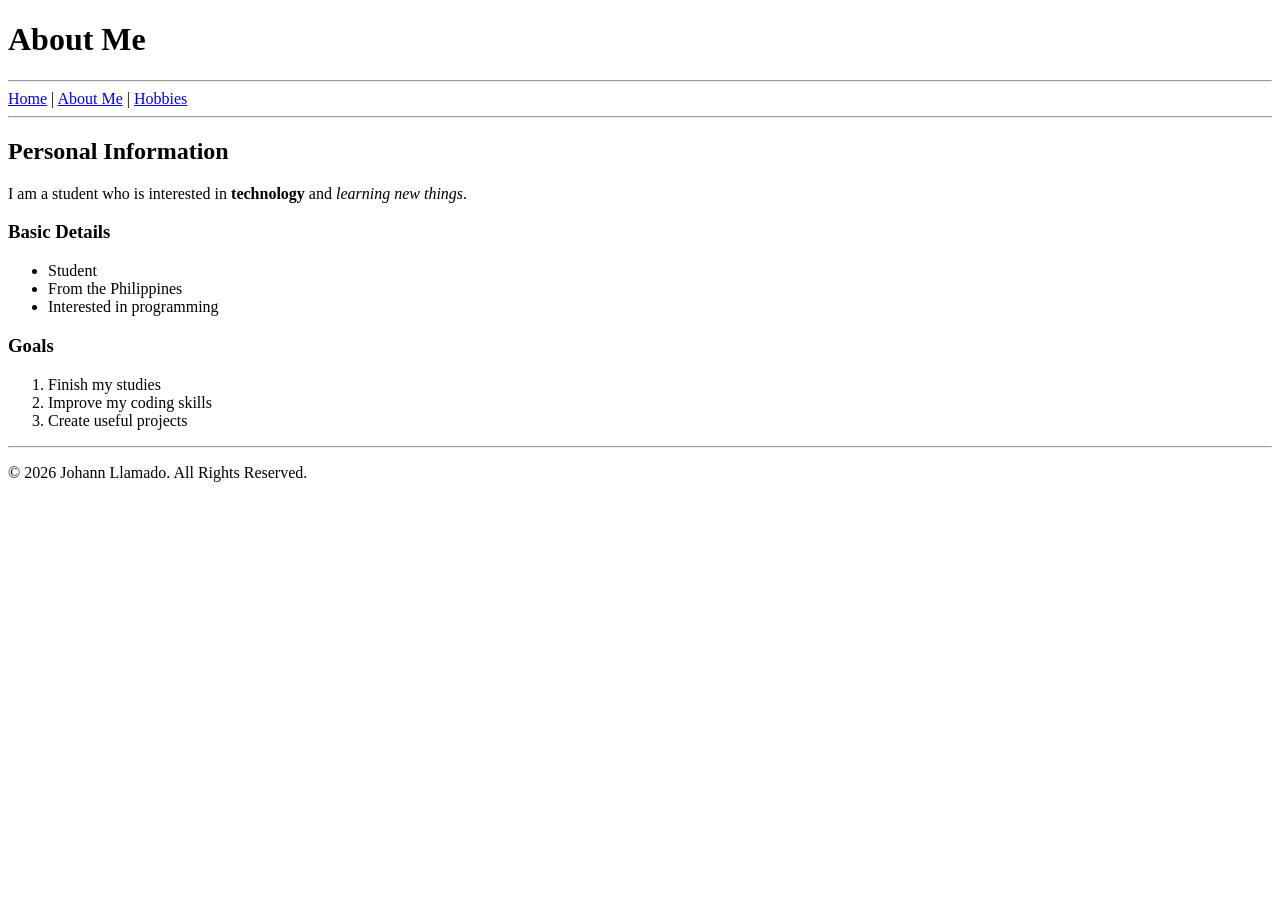
<file: index.html>
<!DOCTYPE html>
<html lang="en">
<head>
    <meta charset="UTF-8">
    <title>About Me</title>
</head>
<body>

<header>
    <h1>About Me</h1>
</header>

<nav>
    <hr>
    <a href="DCIT21-WEBSITE.html">Home</a> |
    <a href="aboutme.html">About Me</a> |
    <a href="warraidoo.html">Hobbies</a>
    <hr>
</nav>

<section>
    <article>
        <h2>Personal Information</h2>
        <p>
            I am a student who is interested in <b>technology</b> and <i>learning new things</i>.
        </p>

        <h3>Basic Details</h3>
        <ul>
            <li>Student</li>
            <li>From the Philippines</li>
            <li>Interested in programming</li>
        </ul>

        <h3>Goals</h3>
        <ol>
            <li>Finish my studies</li>
            <li>Improve my coding skills</li>
            <li>Create useful projects</li>
        </ol>
    </article>
</section>

<footer>
    <hr>
    <p>© 2026 Johann Llamado. All Rights Reserved.</p>
</footer>

</body>
</html>
</file>
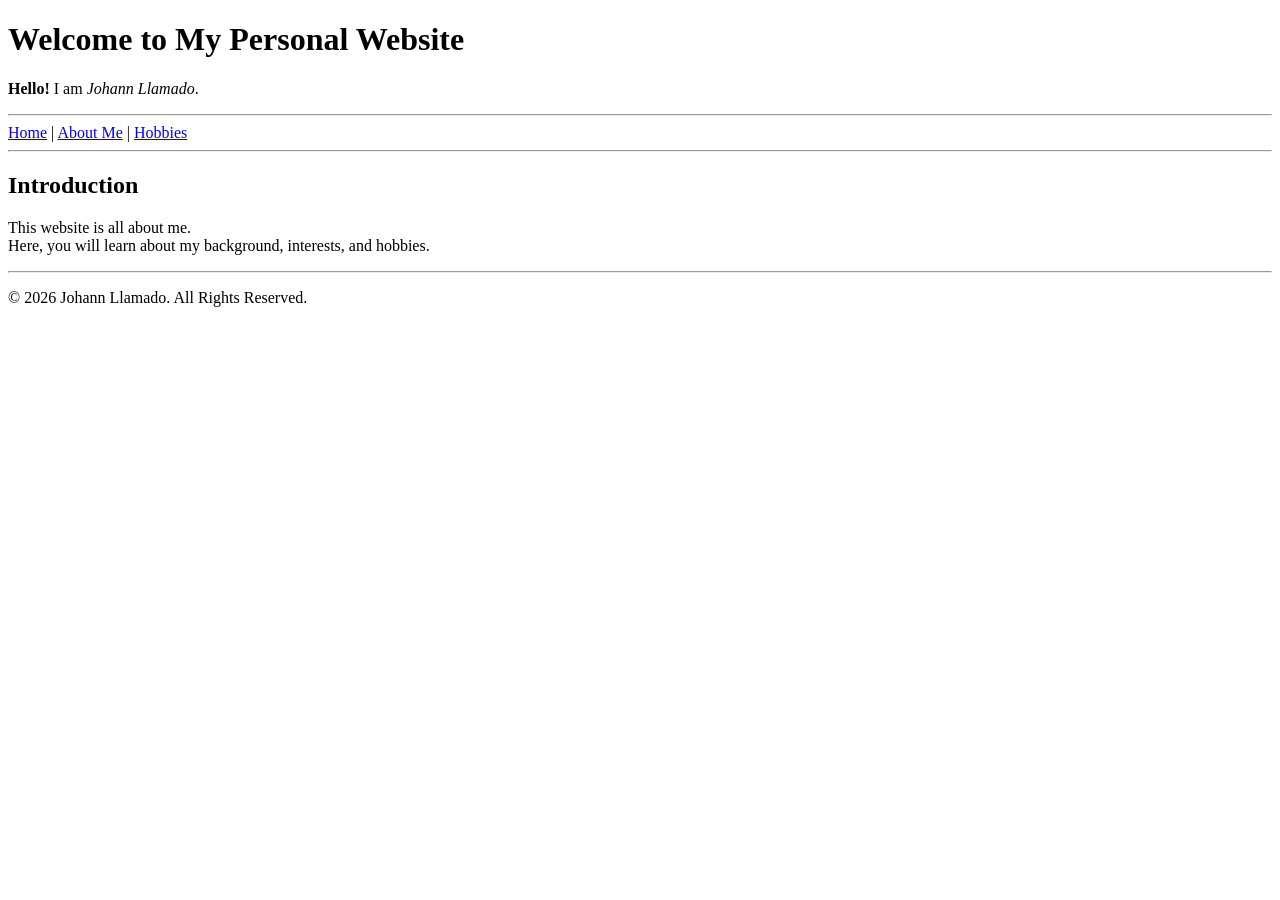
<file: DCIT21-WEBSITE.html>
<!DOCTYPE html>
<html lang="en">
<head>
    <meta charset="UTF-8">
    <title>My Personal Website - Home</title>
</head>
<body>

<header>
    <h1>Welcome to My Personal Website</h1>
    <p><b>Hello!</b> I am <i>Johann Llamado</i>.</p>
</header>

<nav>
    <hr>
    <a href="DCIT21-WEBSITE.html">Home</a> |
    <a href="aboutme.html">About Me</a> |
    <a href="warraidoo.html">Hobbies</a>
    <hr>
</nav>

<section>
    <article>
        <h2>Introduction</h2>
        <p>
            This website is all about me.  
            <br>
            Here, you will learn about my background, interests, and hobbies.
        </p>
    </article>
</section>

<footer>
    <hr>
    <p>© 2026 Johann Llamado. All Rights Reserved.</p>
</footer>

</body>
</html>
</file>
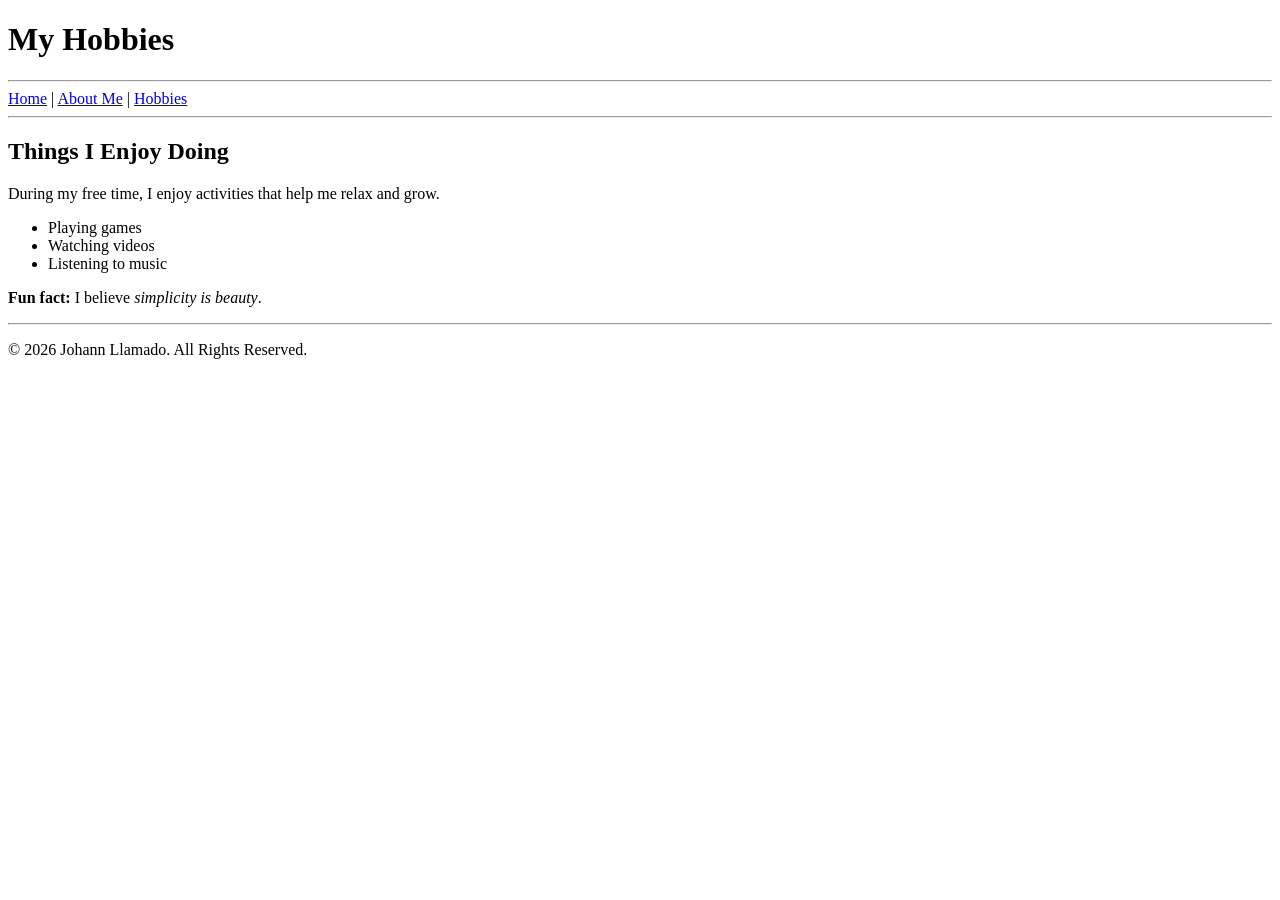
<file: warraidoo.html>
<!DOCTYPE html>
<html lang="en">
<head>
    <meta charset="UTF-8">
    <title>My Hobbies</title>
</head>
<body>

<header>
    <h1>My Hobbies</h1>
</header>

<nav>
    <hr>
    <a href="DCIT21-Website.html">Home</a> |
    <a href="aboutme.html">About Me</a> |
    <a href="warraidoo.html">Hobbies</a>
    <hr>
</nav>

<section>
    <article>
        <h2>Things I Enjoy Doing</h2>
        <p>
            During my free time, I enjoy activities that help me relax and grow.
        </p>

        <ul>
            <li>Playing games</li>
            <li>Watching videos</li>
            <li>Listening to music</li>
        </ul>

        <p>
            <b>Fun fact:</b> I believe <i>simplicity is beauty</i>.
        </p>
    </article>
</section>

<footer>
    <hr>
    <p>© 2026 Johann Llamado. All Rights Reserved.</p>
</footer>

</body>
</html>
</file>
